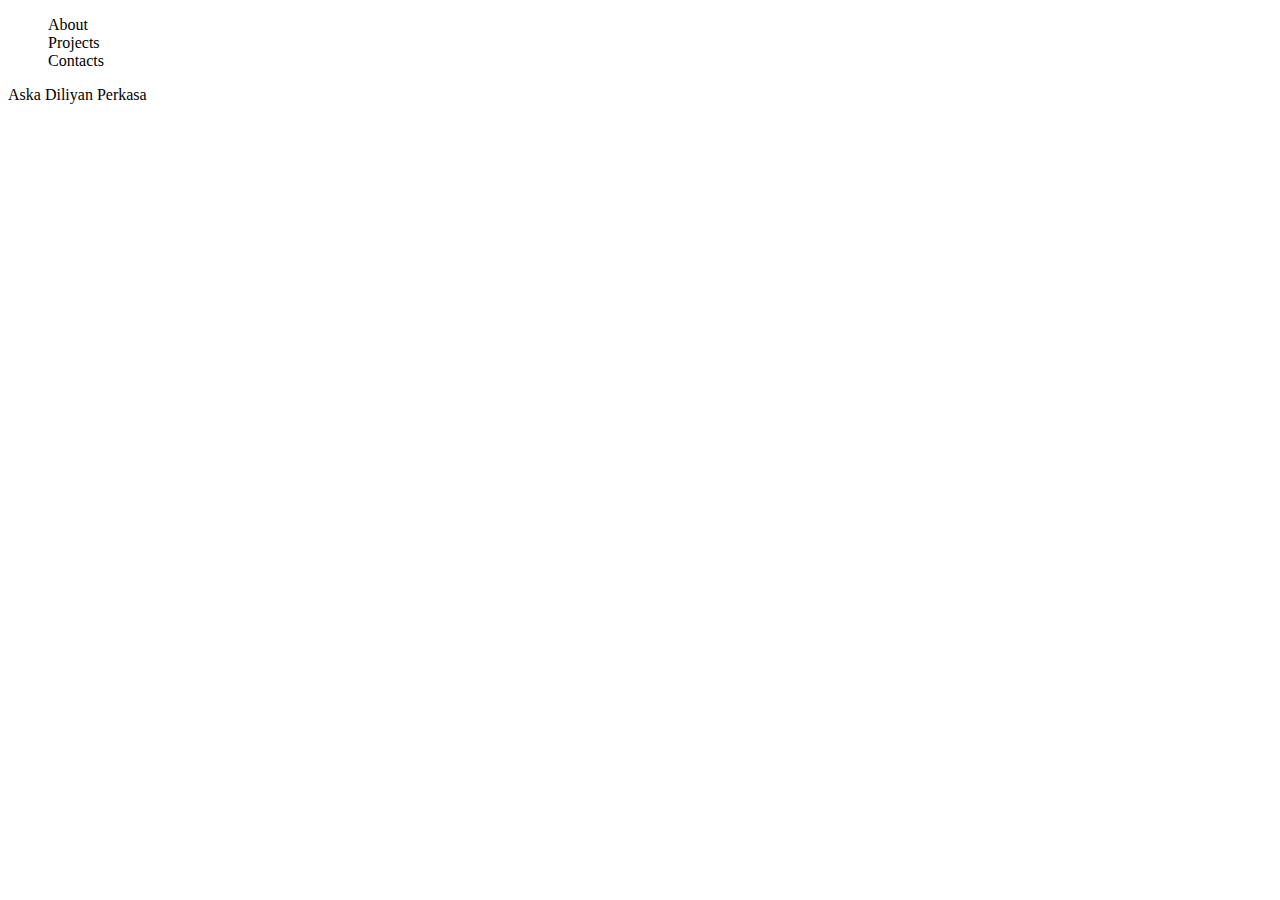
<file: index.html>
<!DOCTYPE html>
<html lang="en">
  <head>
    <meta charset="UTF-8" />
    <meta name="viewport" content="width=device-width, initial-scale=1.0" />
    <meta name="description" content="Belajar Responsive" />
    <title>Responsive Web</title>
    <link rel="stylesheet" href="index.css" />
  </head>
  <body>
    <header>
      <nav>
        <ul>
          <li>About</li>
          <li>Projects</li>
          <li>Contacts</li>
        </ul>
      </nav>
    </header>
    <main>
      <p>Aska Diliyan Perkasa</p>
    </main>
  </body>
</html>
</file>
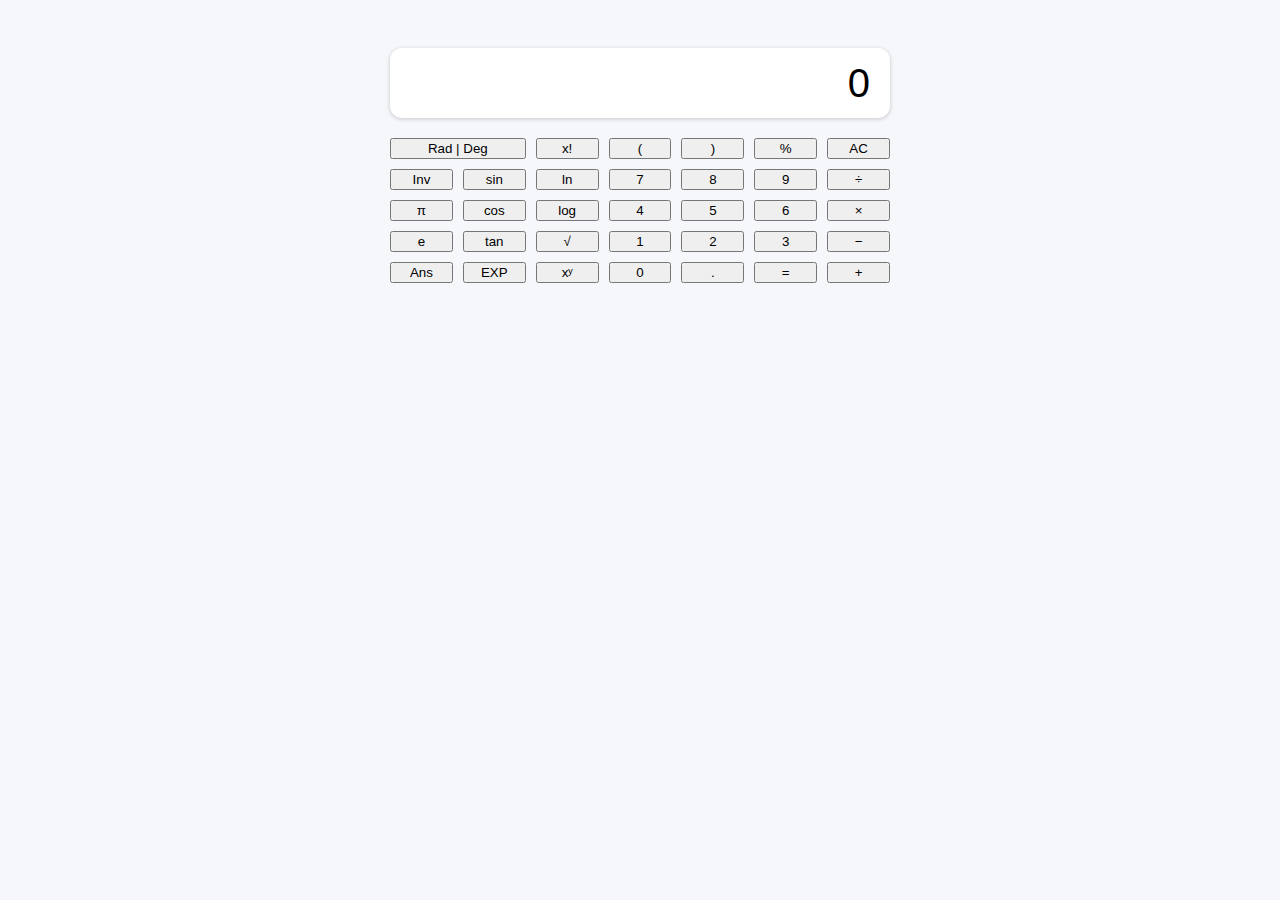
<file: kalkulator.html>
<!DOCTYPE html>
<html lang="en">
<head>
  <meta charset="UTF-8" />
  <meta name="viewport" content="width=device-width, initial-scale=1.0" />
  <meta name="description" content="kalkulator google" />
  <title>Google Calculator</title>
  <link rel="stylesheet" href="kalkulator.css" />
</head>
<body>
    <div class="calculator">

    <div class="display">
        <span>0</span>
    </div>

    <div class="keys">
        <button class="btn mode nyambung">Rad | Deg</button>
        <button class="btn func">x!</button>
        <button class="btn func">(</button>
        <button class="btn func">)</button>
        <button class="btn func">%</button>
        <button class="btn ac">AC</button>

        <button class="btn func">Inv</button>
        <button class="btn func">sin</button>
        <button class="btn func">ln</button>
        <button class="btn num">7</button>
        <button class="btn num">8</button>
        <button class="btn num">9</button>
        <button class="btn op">÷</button>

        <button class="btn func">π</button>
        <button class="btn func">cos</button>
        <button class="btn func">log</button>
        <button class="btn num">4</button>
        <button class="btn num">5</button>
        <button class="btn num">6</button>
        <button class="btn op">×</button>

        <button class="btn func">e</button>
        <button class="btn func">tan</button>
        <button class="btn func">√</button>
        <button class="btn num">1</button>
        <button class="btn num">2</button>
        <button class="btn num">3</button>
        <button class="btn op">−</button>

        <button class="btn func">Ans</button>
        <button class="btn func">EXP</button>
        <button class="btn func">xʸ</button>
        <button class="btn num">0</button>
        <button class="btn num">.</button>
        <button class="btn equals">=</button>
        <button class="btn op">+</button>
    </div>

</div>
</body>
</html>
</file>
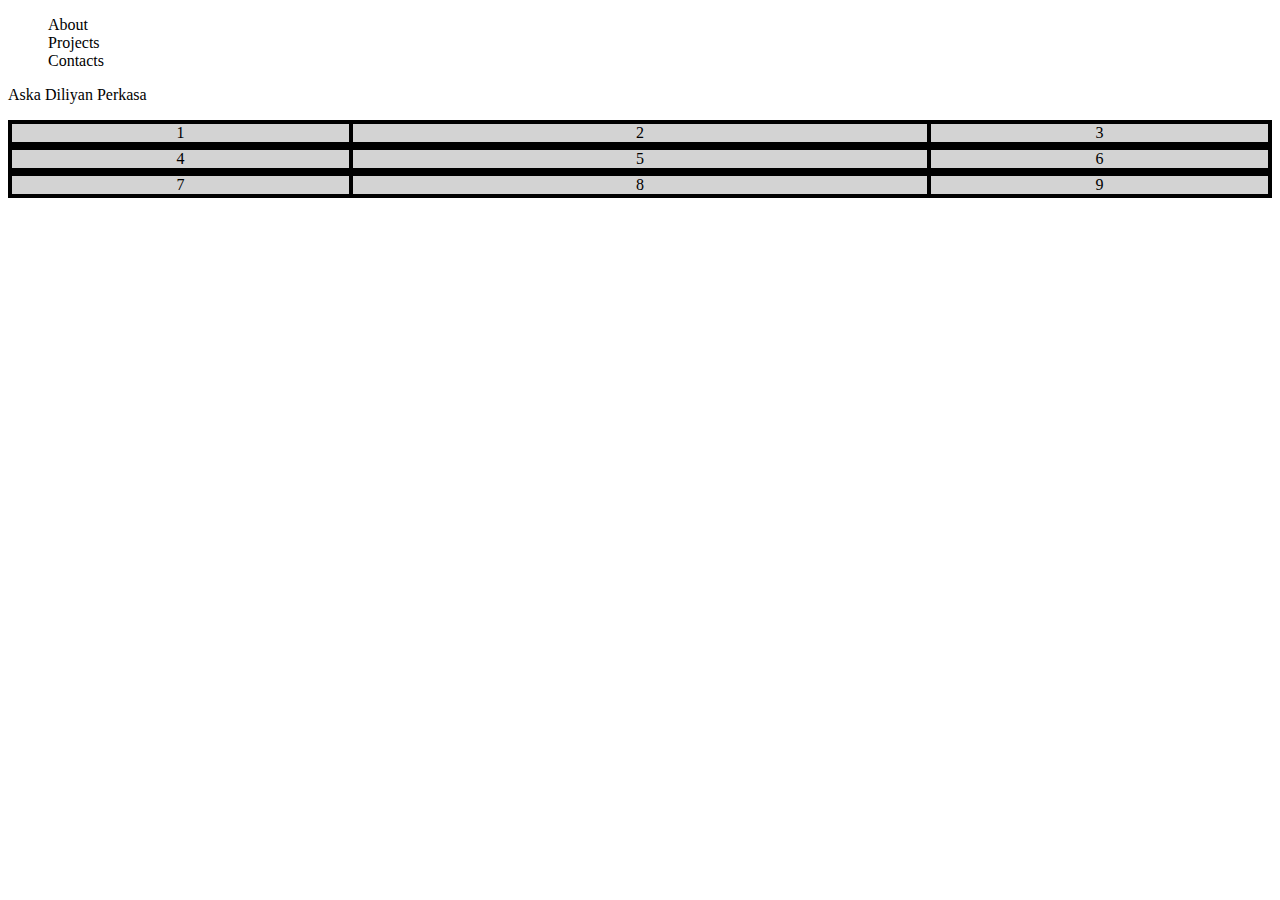
<file: minitask2.html>
<!DOCTYPE html>
<html lang="en">
  <head>
    <meta charset="UTF-8" />
    <meta name="viewport" content="width=device-width, initial-scale=1.0" />
    <meta name="description" content="Minitasks Belajar menggunakan Flexbox" />
    <title>Flexbox</title>
    <link rel="stylesheet" href="minitask2.css" />
  </head>
  <body>
    <header>
      <nav class="nav-bar">
        <ul>
          <li>About</li>
          <li>Projects</li>
          <li>Contacts</li>
        </ul>
      </nav>
    </header>
    <main>
      <p>Aska Diliyan Perkasa</p>

      <section class="flexbox">
        <div>1</div>
        <div>2</div>
        <div>3</div>
      </section>
      <section class="flexbox">
        <div>4</div>
        <div>5</div>
        <div>6</div>
      </section>
      <section class="flexbox">
        <div>7</div>
        <div>8</div>
        <div>9</div>
      </section>
    </main>
  </body>
</html>
</file>
<file: index.css>
header nav ul li {
  list-style-type: none;
}

@media screen and (min-width: 768px) {
  header nav ul li {
    display: inline-block;
  }
}

@media screen and (min-width: 1024px) {
  header nav ul li {
    display: block;
  }
}
</file>
<file: kalkulator.css>
body {
  background: #f5f7fb;
  font-family: Arial, sans-serif;
  padding: 40px;

  
  display: grid;
  justify-items: center;
}

.calculator {
  width: 500px;
  display: grid;
  grid-template-rows: auto 1fr;
  row-gap: 20px;
}
.display {
  background: white;
  height: 70px;
  border-radius: 12px;
  box-shadow: 0 1px 4px rgba(0,0,0,0.2);
  display: grid;
  align-items: center;
  justify-items: end;
  font-size: 40px;
  padding: 0 20px;
}
.keys {
  display: grid;
  grid-template-columns: repeat(7, 1fr);
  gap: 10px;
}
.nyambung {
  grid-column: span 2;
}


@media screen and (max-width: 400px) {

    body {
      padding: 20px;
    }
  
    .calculator {
      width: 100%;
      max-width: 330px;
      row-gap: 15px;
    }
  
    .display {
      height: 60px;
      font-size: 30px;
      padding: 0 15px;
    }
  
    .keys {
      grid-template-columns: repeat(4, 1fr); 
      gap: 8px;
    }
  
    .nyambung {
      grid-column: span 2; 
    }
}
</file>
<file: minitask2.css>
.nav-bar ul {
  display: flex;
  flex-direction: column;

}
header nav ul li {
  list-style-type: none;
}

.flexbox {
  display: flex;
  border: 2px solid black;
  background-color: lightgray;
  text-align: center;
}

.flexbox div {
  border: 2px solid black;
  flex-basis: 100px;
  flex-shrink: 0;
  &:nth-child(1) {
    flex-grow: 1;
  }
  &:nth-child(2) {
    flex-grow: 2;
  }
  &:nth-child(3) {
    flex-grow: 1;
  }
}

@media screen and (min-width: 768px) {
  .nav-bar ul {
    display: flex;
    flex-direction: row;
  }
}

@media screen and (min-width: 1024px) {
  .nav-bar ul {
    display: flex;
    flex-direction: column;
  }
}
</file>
